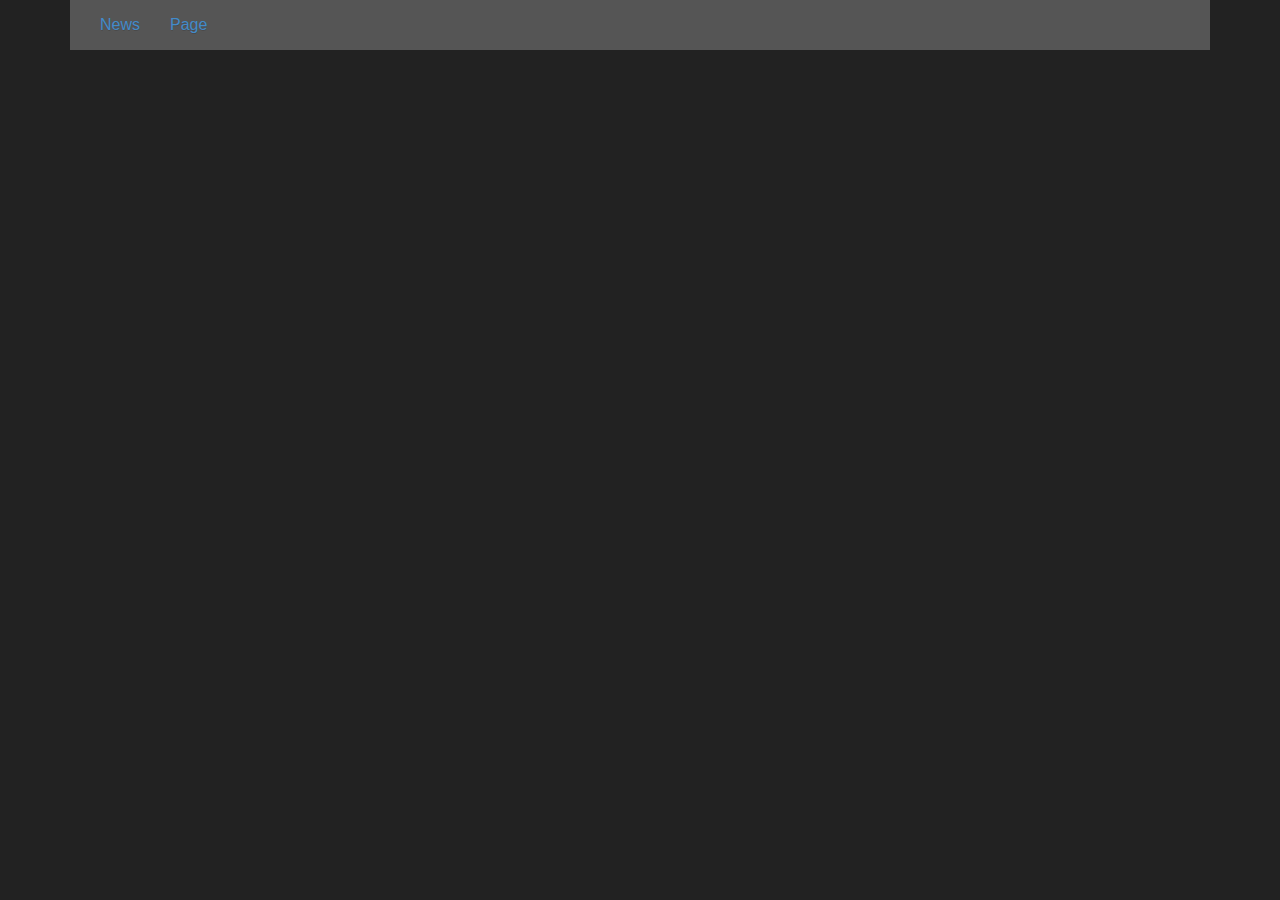
<file: index.html>
<!DOCTYPE html>
<!--[if IE 8]><html id="ie8" class="ie lt-ie9 lt-ie10"> <![endif]-->
<!--[if IE 9]><html id="ie9" class="ie gt-ie8 lt-ie10"> <![endif]-->
<!--[if gt IE 9]><!--> <html> <!--<![endif]-->
<head>
    <title>Bladaxe</title>
    <meta http-equiv="Content-Type" content="text/html; charset=UTF-8" />
    <meta http-equiv="X-UA-Compatible" content="IE=edge,chrome=1" />
    <meta name="viewport" content="width=device-width, initial-scale=1, user-scalable=no" />
    <link rel="stylesheet"
          type="text/css" href="/libs/bootstrap/css/bootstrap.min.css" />
</head>
<body>

    <!--&lt;!&ndash;[if lt IE 8]>-->
    <!--<div id="browser-warning" class="alert alert-block">-->
        <!--<h4>Warning!</h4>-->
        <!--<p>You are using old version of Internet Explorer.-->
            <!--We can not guarantee availability of all our services in Your browser.<br />-->
            <!--Follow this link for update: <a href='http://www.microsoft.com/rus/windows/internet-explorer/worldwide-sites.aspx' target='_blank'>http://www.microsoft.com/rus/...ites.aspx</a>.-->
            <!--Or install Google plugin for Internet Explorer: <a href='http://www.google.com/chromeframe?quickenable=true' target='_blank'>http://www.google.com/chromeframe</a>.-->
            <!--Or select one of the best browsers: <a href='http://www.google.com/chrome/eula.html?hl=ru' target='_blank'>Chrome</a>,-->
            <!--<a href='http://www.mozilla-europe.org/ru/firefox/' target='_blank'>Firefox</a>-->
        <!--</p>-->
    <!--</div>-->
    <!--<![endif]&ndash;&gt;-->

    <noscript class="alert alert-error">
        It is not available when JavaScript is turned off.
    </noscript>

    <div data-module="app"></div>

    <script data-main="/common/config" src="/libs/require/require.min.js"></script>
</body>
</html>
</file>
